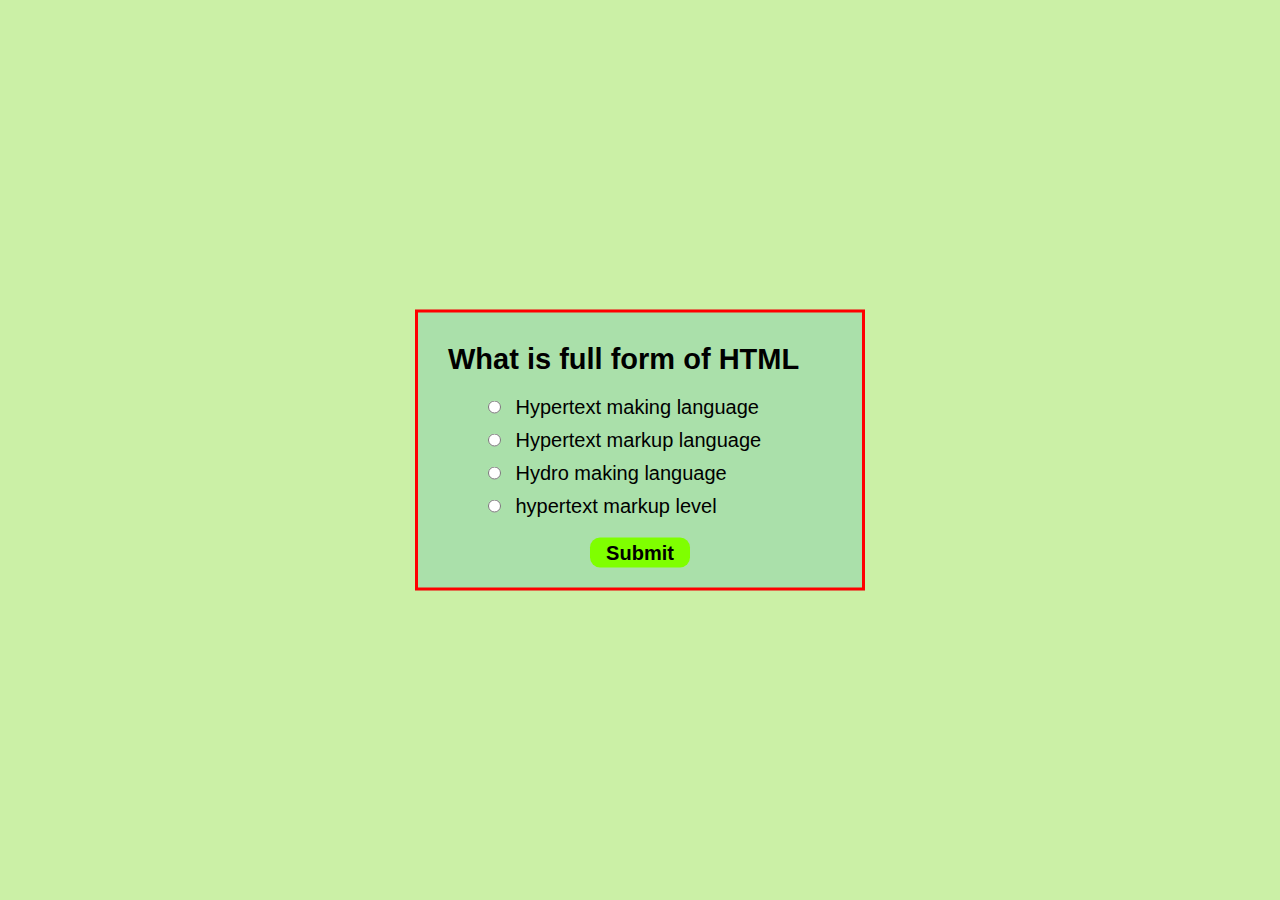
<file: index.html>
<!DOCTYPE html>
<html lang="en">
<head>
    <meta charset="UTF-8">
    <meta http-equiv="X-UA-Compatible" content="IE=edge">
    <meta name="viewport" content="width=device-width, initial-scale=1.0">
    <title>Password Generator</title>
    <link rel="stylesheet" href="style.css">

</head>
<body>

    <div class="outer_main">
        <div class="inner_main">
            <h2>Question comes here</h2>
            <ul>
                <li>
                    <input type="radio" name="question" id="ans1" class="question">
                    <label for="ques1" id="option1">Option 1 </label>
                </li>
                <li>
                    <input type="radio" name="question" id="ans2" class="question">
                    <label for="ques2" id="option2">Option 2 </label>
                </li>
                <li>
                    <input type="radio" name="question" id="ans3" class="question">
                    <label for="ques3" id="option3">Option 3 </label>
                </li>
                <li>
                    <input type="radio" name="question" id="ans4" class="question">
                    <label for="ques4" id="option4">Option 4 </label>
                </li>
            </ul>

            <button id="submit">Submit</button>

            <div class="show_result" id="result">
            </div>
        </div>
    </div>





    <script src="script.js"></script>
    
</body>
</html>
</file>
<file: style.css>
* {
    margin: 0px; 
    /* box-sizing: border-box; */
    font-family:Arial, Helvetica, sans-serif ; 
}
body {
    position: relative;
    height: 100vh;
    background-color: rgb(203, 240, 166);
}

.outer_main {
   position: absolute;
   top: 50%;
   left: 50%;
   transform: translate(-50%,-50%);
   border: 3px solid red;
   background-color: rgb(170, 224, 170);
   
}

.inner_main {
    /* width: 400px;
    height: 250px; */
    width: 30vw;
    height: auto;
    padding: 10px 20px;
    margin: 10px;
    
    
}

.inner_main h2 {
    padding: 0px;
    font-size: 29px;
    margin: 10px 0 20px 0px;
}

.inner_main label {
    font-size:20px ;
    margin: 10px 0 35px 0px;
    padding: 10px;
}

.inner_main li {
    margin-top: 10px;
    list-style: none;
}

input , label{ 
    cursor: pointer;
}

#submit {
    height: 30px;
    width: 100px;
    display: block;
    margin: auto;
    margin-top: 20px;
    font-size:20px;
    background-color: chartreuse;
    font-weight: bold;
    outline: none;
    border: none;
    border-radius: 10px;
}

#result {
    background-color: lightskyblue;
    margin-top: 10px;
    padding: 10px;
    font-weight: bold;
    font-size: 18px;
    text-align: center;
}

.show_result {
    display: none;
}

.btn {
    height: 30px;
    width: 200px;
    display: block;
    margin: auto;
    font-size: 20px;
    background-color: chartreuse;
    font-weight: bold;
    outline: none;
    border: none;
    border-radius: 10px;
}
</file>
